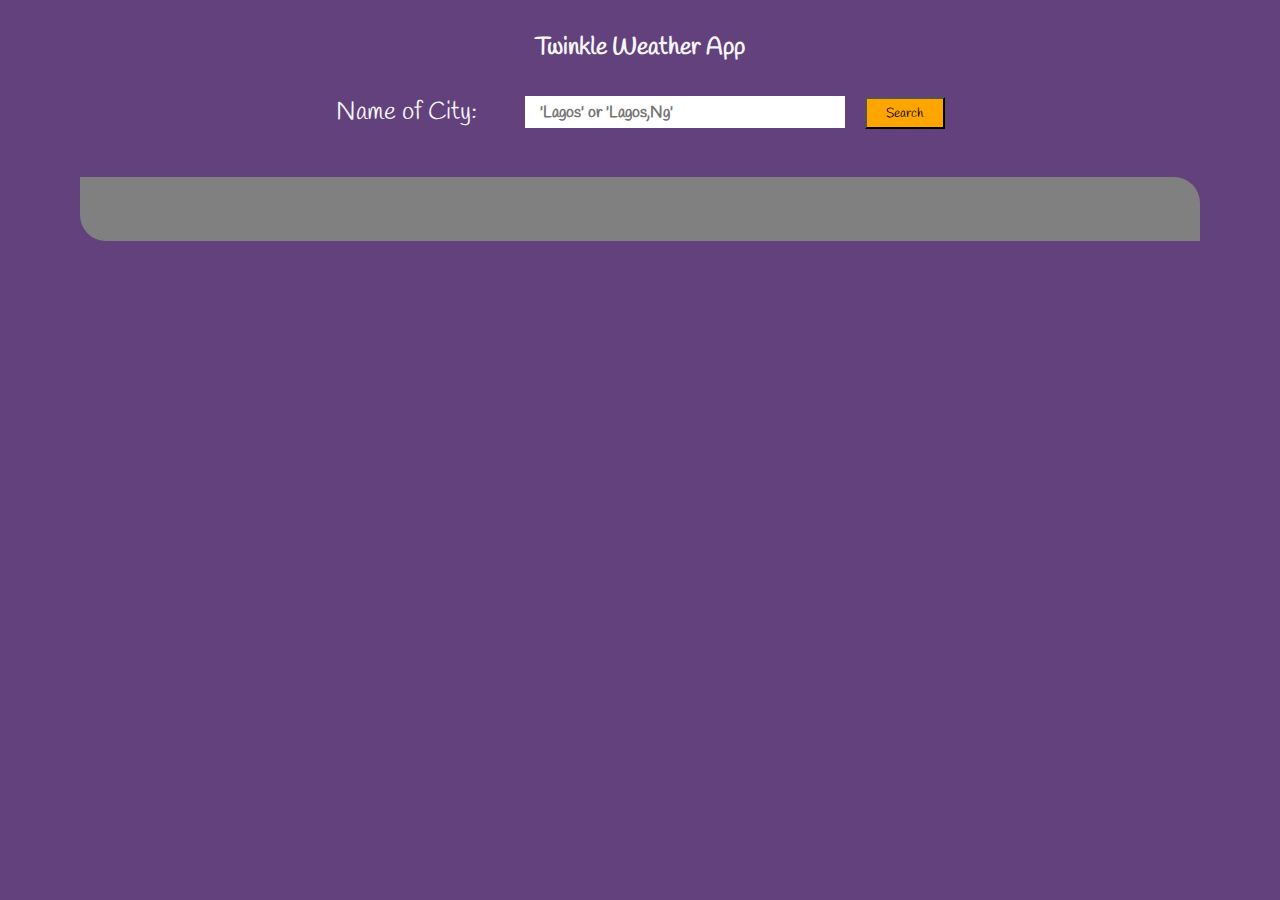
<file: index.html>
<!DOCTYPE html>
<html lang="en">
<head>
    <meta charset="UTF-8">
    <meta name="viewport" content="width=device-width, initial-scale=1.0">
    <meta http-equiv="X-UA-Compatible" content="ie=edge">
    <title>Twinkle Weather App</title>
    <link rel="stylesheet" href="./css/main.css" />
    <link href="https://fonts.googleapis.com/css2?family=Handlee&display=swap" rel="stylesheet">
    
    <link rel="apple-touch-icon" sizes="180x180" href="/apple-touch-icon.png">
    <link rel="icon" type="image/png" sizes="32x32" href="/favicon-32x32.png">
    <link rel="icon" type="image/png" sizes="16x16" href="/favicon-16x16.png">
    <link rel="manifest" href="/site.webmanifest">
    <link rel="mask-icon" href="/safari-pinned-tab.svg" color="#5bbad5">
    <meta name="msapplication-TileColor" content="#da532c">
    <meta name="theme-color" content="#e79292">

</head>
<body>
    <header>
    <div>
        <h2>Twinkle Weather App</h2>
    </div>
    </header>
    <section class="input-section">
    <form class="first-form">        
        <label for="location">Name of City:</label>
        <div class="input-button">
            <input class="location" name="location" placeholder="'Lagos' or 'Lagos,Ng'" >
            <button class="bigscreenbtn" type="submit">Search</button> 
            <button class="smallscreenbtn" type="submit"><img src="./image/searchIcon.png" width="20px" height="20px"></img</button> 
        </div>   
           
    </form>
    </section>
    <span class="msg"></span> 
    
    <section class="api-section">
        
    </section>

    <script src="./js/app.js"></script>
    <script src="./js/main.js"></script>
</body>
</html>
</file>
<file: css/main.css>
* {
    margin: 0px;
    padding: 0px;
    box-sizing: border-box;
    font-family: 'Handlee', cursive;
  }

body {
    /*background-color: rgb(248, 241, 229);*/
    background-color: #62417c;
    color: whitesmoke;   
}

header {
  margin: 2rem 0;
  text-align: center;
}

.input-section {
  margin-bottom: 1rem;
}



.input-section .first-form {
  display: flex;
  justify-content: center;
 
}



.smallscreenbtn {
  display: none;
}

label {
  font-size: 25px;
  margin-right: 3rem;
}

.location {
  background: white;
  outline: none;
  border: none;
  height: 2rem;
  width: 20rem;
  padding: 10px 15px;
  color: black;
  font-family: 'Handlee', cursive;
  font-weight: bold;
  font-size: 16px;
  margin-right: 2 rem;
}

button {
  margin-left: 1rem;
  height: 2rem;
  width: 5rem;
  background-color: orange;
}

.msg {
  color: orange;
  font-weight: bold;
  margin: auto;
  display: table;
}

.api-section {
  text-align: center;
  border: 2px;
  border-radius: 0 26px;
  height: auto;
  width: auto;
  background: grey;
  margin: 2rem 5rem;
  padding: 2rem 0;
  /*background-color:#4b2e5e
  background-color: #9d7bb3;
  background-color: rgb(32, 13, 49);*/
}


@media (max-width: 700px) {
  
.input-section {
  width: 100%;
  background-color: green;
  display: flex;
  justify-content: center;
  margin-bottom: 1rem;
}

.input-section .first-form {
  width: 70%;
  flex-direction: column; 
}

.input-button {
  margin: 1rem 0 0 0;
  background-color: white;
  width: 95%; 
  display: flex;
}

.msg {
  width: 80%;
  align-self: center;
}



.smallscreenbtn {
  display: block;
  margin-left: auto;
  background: orange;
  outline: none;
  border: none;
}

  .smallscreenbtn:active { 
    transform: translateY(1px);
  }

.bigscreenbtn {
  display: none;
}

.location {
  background: none;
  outline: none;
  border: none;
  height: 2rem;
  width: 20rem;
  padding: 10px 15px;
  color: black;
  font-family: 'Handlee', cursive;
  font-weight: bold;
  font-size: 16px;
  margin-right: 0;
}

}
</file>
